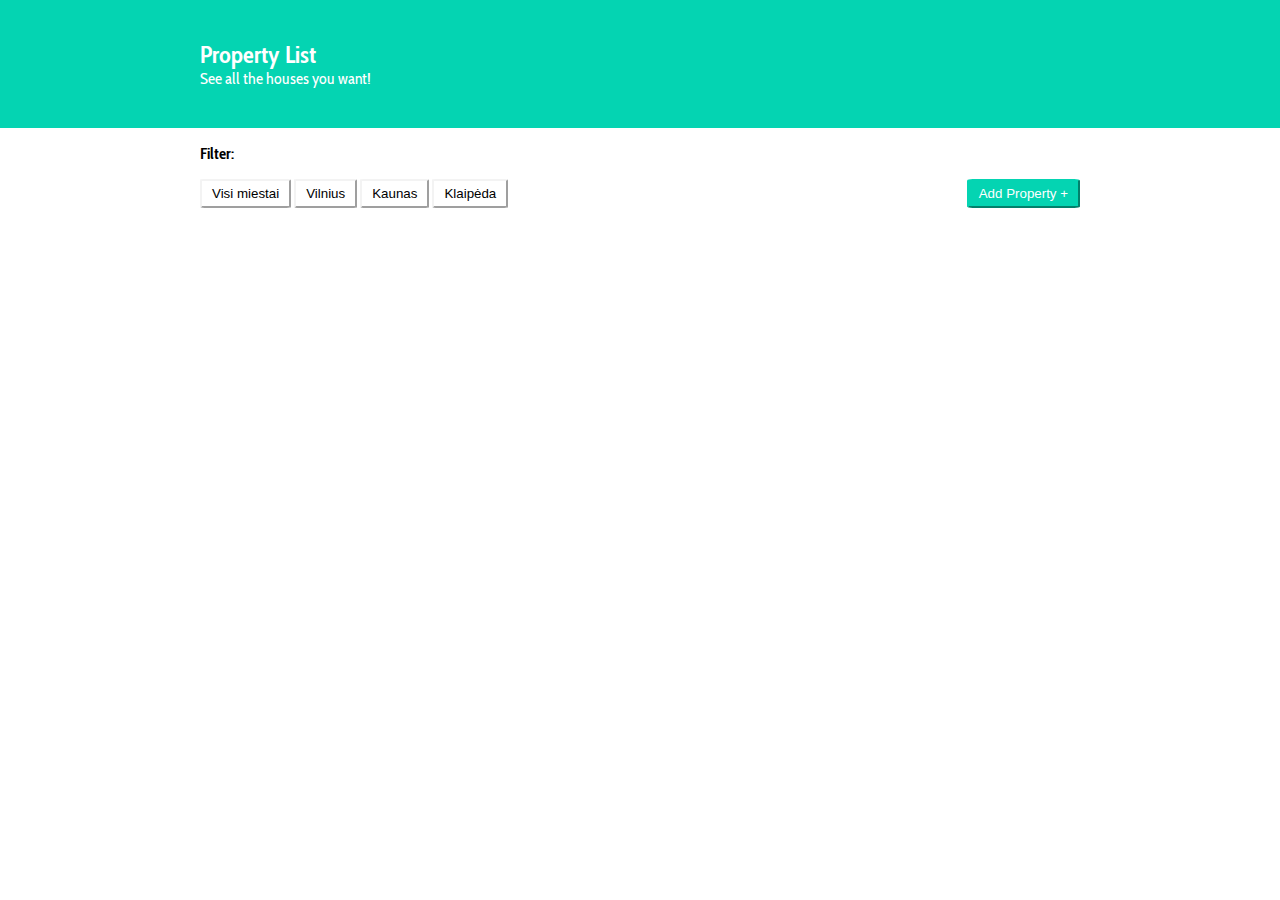
<file: index.html>
<!DOCTYPE html>
<html lang="en">

<head>
    <meta charset="UTF-8">
    <meta http-equiv="X-UA-Compatible" content="IE=edge">
    <meta name="viewport" content="width=device-width, initial-scale=1.0">
    <title>Document</title>
    <link rel="stylesheet" href="style.css">
    <script src="script.js" defer></script>
    <link rel="preconnect" href="https://fonts.googleapis.com">
<link rel="preconnect" href="https://fonts.gstatic.com" crossorigin>
<link rel="preconnect" href="https://fonts.googleapis.com">
<link rel="preconnect" href="https://fonts.gstatic.com" crossorigin>
<link href="https://fonts.googleapis.com/css2?family=Cabin+Condensed&family=Fira+Sans&family=Fira+Sans+Condensed&family=Fira+Sans+Extra+Condensed:wght@100&family=Josefin+Slab&family=Merriweather&family=Montserrat&family=Open+Sans&family=Oswald&family=Pacifico&family=Raleway&family=Roboto&family=Varela+Round&display=swap" rel="stylesheet">
</head>

<body>
    <header class="size">
        <h2 class="font">Property List</h2>
        <p class="font">See all the houses you want!</p>
    </header>

    <p class="filt size">Filter:</p>

    <main>
        <div class="btns size">
            <button class="btn">Visi miestai</button>
            <button class="btn">Vilnius</button>
            <button class="btn">Kaunas</button>
            <button class="btn">Klaipėda</button>
        </div>
        <div class="addBtn size">
            <a href="add.html"> <button class="addProperty">Add Property +</button></a>
        </div>
    </main>

    <section class="container size">
        
          
    </section>



</body>

</html>
</file>
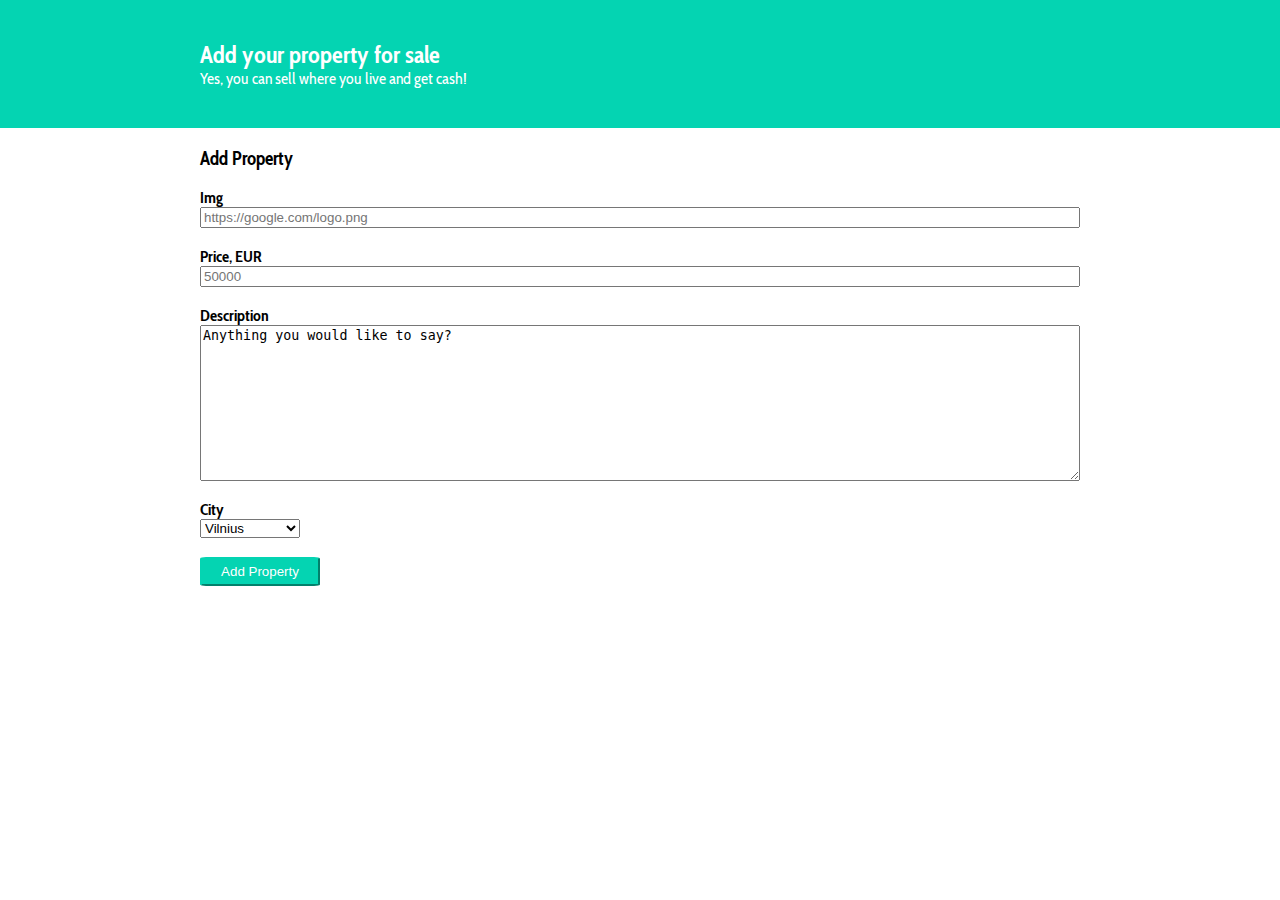
<file: add.html>
<!DOCTYPE html>
<html lang="en">

<head>
    <meta charset="UTF-8">
    <meta http-equiv="X-UA-Compatible" content="IE=edge">
    <meta name="viewport" content="width=device-width, initial-scale=1.0">
    <title>Document</title>
    <link rel="stylesheet" href="add.css">
    <script src="add.js" defer ></script>
    <link href="https://fonts.googleapis.com/css2?family=Cabin+Condensed&family=Fira+Sans&family=Fira+Sans+Condensed&family=Fira+Sans+Extra+Condensed:wght@100&family=Josefin+Slab&family=Merriweather&family=Montserrat&family=Open+Sans&family=Oswald&family=Pacifico&family=Raleway&family=Roboto&family=Varela+Round&display=swap" rel="stylesheet">
</head>

<body>
    <header class="size">
        <h2 class="font">Add your property for sale</h2>
        <p class="font">Yes, you can sell where you live and get cash!</p>
    </header>


    <div class="container size">
        <h3>Add Property</h3>
        <form class="form">
            <label for="imgPlace">Img</label>
            <input type="text" class="imgPlace" placeholder="https://google.com/logo.png"><br>
            <label for="pricePlace">Price, EUR</label>
            <input type="number" class="pricePlace" placeholder="50000"><br>
            <label for="desPlace">Description</label>
            <textarea class="desPlace" rows="4" cols="50">Anything you would like to say?</textarea><br>
            <label for="city">City</label>
            <select id="city" name="city">
                <option value="Vilnius">Vilnius</option>
                <option value="Kaunas">Kaunas</option>
                <option value="Klaipėda">Klaipėda</option>
            </select><br>
            <button type="submit" class="modal-btn">Add Property</button>
        </form>
        
    </div>

    <div class="modal-bg">
        <div class="modal">
            <h3>Thank you! You're property added succesfuly!</h3>
            <a href="index.html"><button class="btn">Go back</button></a>
        </div>
    </div>
    
</body>

</html>
</file>
<file: style.css>
:root {
    --green-color: #04d4b2;
    --primary-btn-color: black;
    --primary-border-color: #f3f3f3
   
}

body {
    margin: 0;
    font-family: 'Cabin Condensed', sans-serif;
}

.size {
    padding-left: 200px; 
    padding-right: 200px; 
}

header {
    background-color: var(--green-color);
    color: white;
    display: flex;
    flex-direction: column;
    
}
 header h2 {
     margin-bottom: 0;
     margin-top: 40px;
    
    
 }

 header p {
     margin-top: 0;
     margin-bottom: 40px;
 }

main {
    display: flex;
    justify-content: space-between;
}

.filt {
    font-weight: bold;
}

.btn {
    background-color: white;
    color: var(--primary-btn-color);
    border-color: var(--primary-border-color);
    border-radius: 5%;
    padding: 5px 10px;
}
.btn:hover {
    border-color: var(--green-color);
    color: var(--green-color);
}

.addProperty {
    background-color: var(--green-color);
    border-color: var(--green-color);
    color: white;
    border-radius: 5%;
    padding: 5px 10px;
}

.container {
    display: flex;
    flex-wrap: wrap;
}

.propertyCard {
    width: 200px;
    height: 400px;
    margin: 8px;
    -webkit-box-shadow: 2px 7px 18px rgba(217, 208, 217, 0.5);
    -moz-box-shadow: 2px 7px 18px rgba(217, 208, 217, 0.5);
    box-shadow: 2px 7px 18px rgba(217, 208, 217, 0.5);
    
}

.propImg {
    max-width: 100%;
    max-height: 100%;
    padding-top: 15px;
}

.propPrice {
    padding-left: 20px;
    padding-right: 20px;
    padding-top: 40px;
    font-size: 20px;
    font-weight: bolder;
}

.propCity {
    padding-left: 20px;
    padding-right: 20px;
    padding-top: 5px;
    text-align: justify;
   }

.propDesc {
    padding-left: 20px;
    padding-right: 20px;
    padding-top: 15px;
  }
</file>
<file: add.css>
:root {
    --green-color: #04d4b2;
    --primary-btn-color: black;
    --primary-border-color: #f3f3f3
}

body {
    margin: 0;
    font-family: 'Cabin Condensed', sans-serif;
}

.size {
    padding-left: 200px;
    padding-right: 200px;
}

header {
    background-color: var(--green-color);
    color: white;
    display: flex;
    flex-direction: column;
}

header h2 {
    margin-bottom: 0;
    margin-top: 40px;
}

header p {
    margin-top: 0;
    margin-bottom: 40px;
}

.btn {
    background-color: var(--green-color);
    border-color: var(--green-color);
    color: white;
    border-radius: 5%;
    padding: 5px 10px;
    width: 120px
}

.form {
    display: flex;
    flex-direction: column;
}

.form label {
    font-weight: bolder;
}

.desPlace {
    height: 150px;
}

#city {
    width: 100px;
}

.modal-bg {
    position: fixed;
    width: 100%;
    height: 100vh;
    top: 0;
    left: 0;
    background-color: rgba(0, 0, 0, 0.7);
    display: flex;
    justify-content: center;
    align-items: center;
    visibility: hidden;
    opacity: 0;
    transition: visibility 0s opacity 0.5s;
   }

.bg-active {
    visibility: visible;
    opacity: 1;
}

.modal {
    background-color: white;
    width: 30%;
    height: 30%;
    display: flex;
    justify-content: center;
    align-items: center;
    flex-direction: column;
    border: 20px solid var(--green-color);
    border-radius: 5%;
}

.modal-btn {
    background-color: var(--green-color);
    border-color: var(--green-color);
    color: white;
    border-radius: 5%;
    padding: 5px 10px;
    width: 120px
}
</file>
